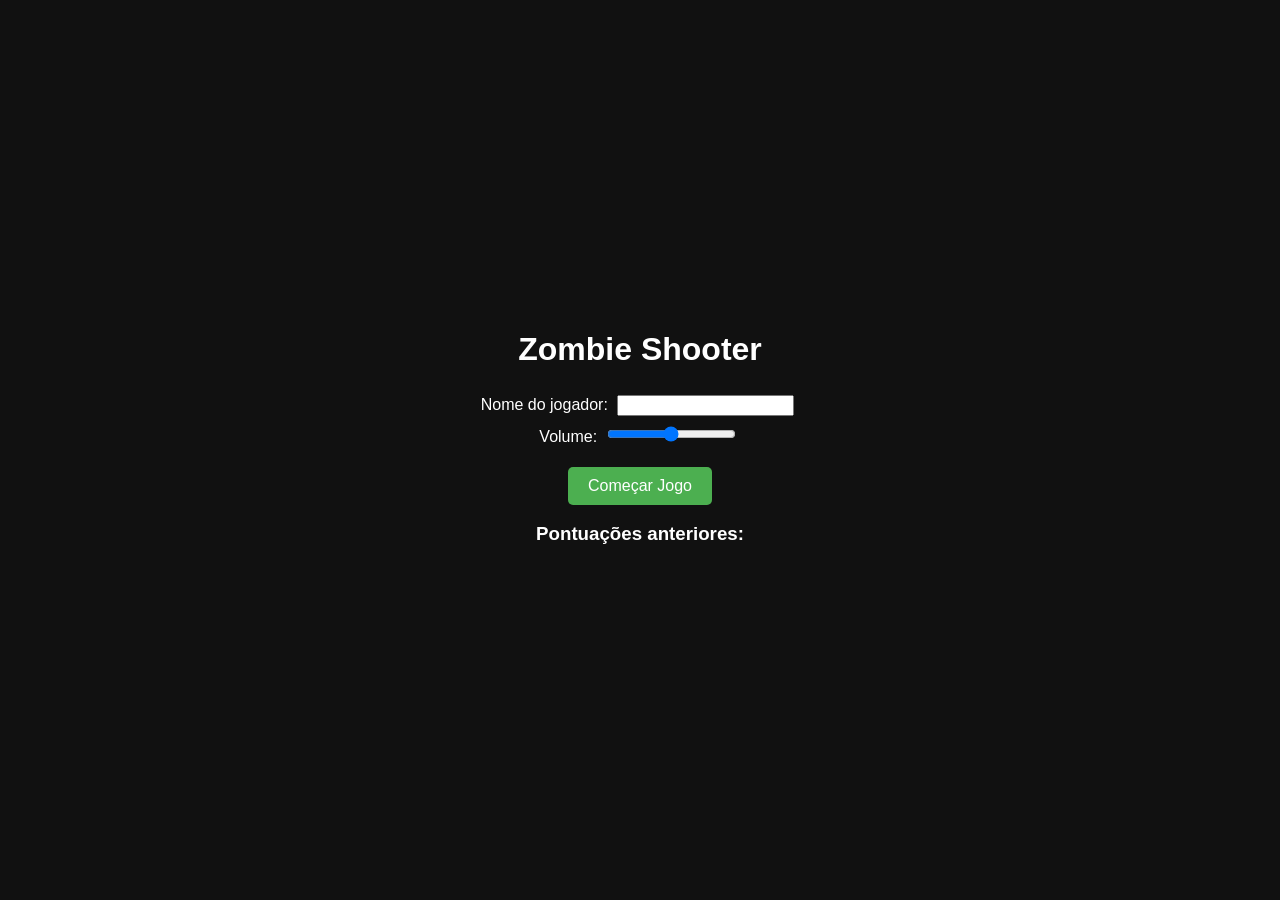
<file: index.html>
<!DOCTYPE html>
<html lang="pt-BR">
<head>
  <meta charset="UTF-8" />
  <meta name="viewport" content="width=device-width, initial-scale=1" />
  <title>Jogo de Tiro - HTML5 Canvas</title>
  <link rel="stylesheet" href="style.css" />
</head>
<body>
  <canvas id="game"></canvas>

  <div id="hud">
    Vida: <span id="life">3</span> 
    Pontuação: <span id="score">0</span> 
    Dificuldade: <span id="difficulty">0</span>
  </div>

  <div id="gameOverMessage">
    <h2>Fim de Jogo!</h2>
    <p>Pontuação final: <span id="finalScore">0</span></p>
    <button id="restartBtn">Reiniciar</button>
  </div>

  <script src="script.js"></script>
</body>
</html>
</file>
<file: style.css>
/* style.css */

body, html {
  margin: 0;
  padding: 0;
  overflow: hidden;
  background: #000;
  color: white;
  font-family: sans-serif;
}

canvas {
  display: block;
  background: #111;
  filter: drop-shadow(0 0 5px lime) drop-shadow(0 0 10px lime);
  cursor: url('https://www.google.com/url?sa=i&url=https%3A%2F%2Fpt.pngtree.com%2Ffree-png-vectors%2Fmira&psig=AOvVaw3O27qFsjuT5p1PHxUxCcUp&ust=1751250931686000&source=images&cd=vfe&opi=89978449&ved=0CBYQjRxqFwoTCPD0mo_MlY4DFQAAAAAdAAAAABAE'), crosshair;
  /* O filtro aplica sombra verde brilhante, ideal para jogador */
}


#hud {
  position: fixed;
  top: 10px;
  left: 10px;
  z-index: 10;
  display: flex;
  flex-direction: column;
  gap: 5px;
  font-size: 16px;
}

#gameOverMessage {
  position: fixed;
  top: 0;
  left: 0;
  width: 100%;
  height: 100%;
  background: rgba(0,0,0,0.8);
  display: none;
  flex-direction: column;
  align-items: center;
  justify-content: center;
  text-align: center;
  z-index: 50;
}

#gameOverMessage h2 {
  font-size: 2em;
}

#restartBtn, #startBtn, #returnMenuBtn {
  margin-top: 20px;
  padding: 10px 20px;
  font-size: 16px;
  background-color: #4CAF50;
  color: white;
  border: none;
  border-radius: 5px;
  cursor: pointer;
  transition: background-color 0.2s ease;
}

#restartBtn:hover, #startBtn:hover, #returnMenuBtn:hover {
  background-color: #45a049;
}

#startScreen input[type="text"],
#startScreen input[type="range"] {
  margin: 5px;
}

#previousScores {
  list-style: none;
  padding: 0;
  margin-top: 10px;
}

#previousScores li {
  color: #ccc;
}

/* Responsivo */
@media (max-width: 600px) {
  #hud {
    font-size: 14px;
  }
  #restartBtn, #startBtn, #returnMenuBtn {
    font-size: 14px;
    padding: 8px 16px;
  }
}
</file>
